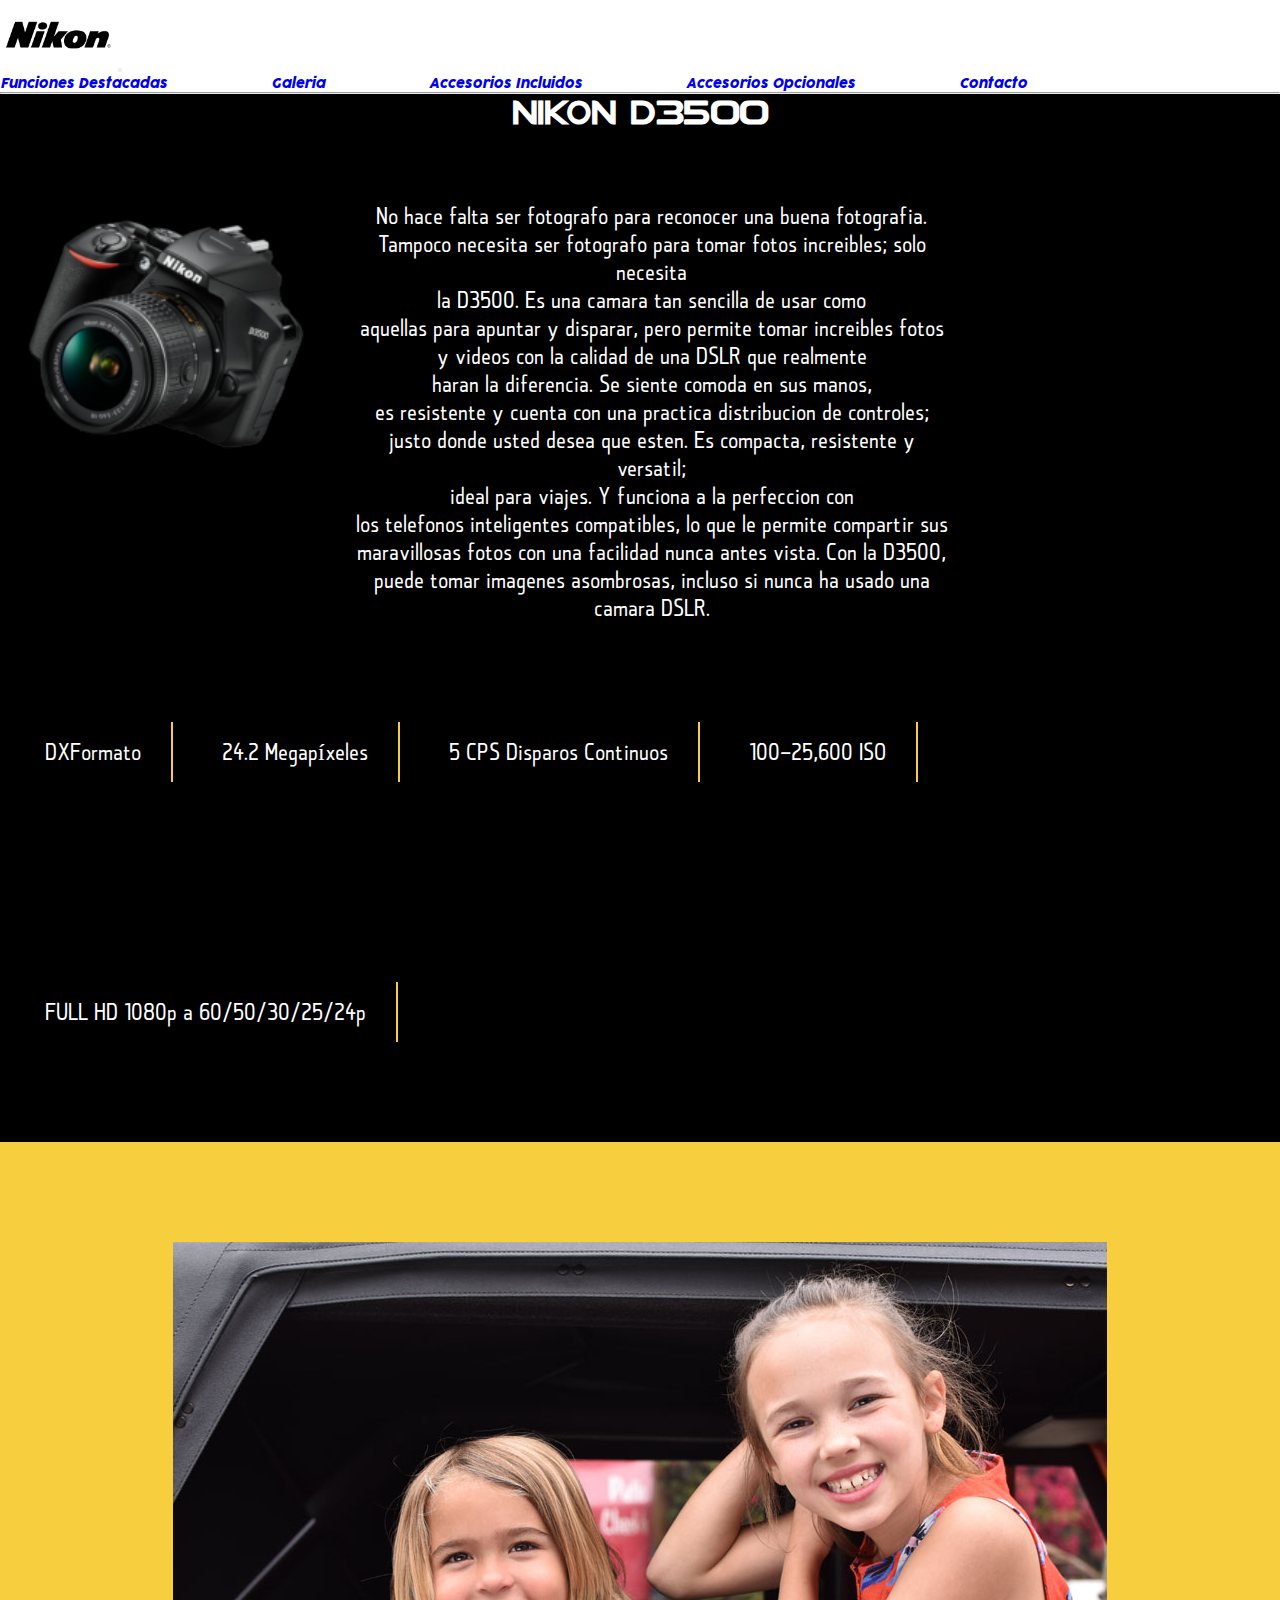
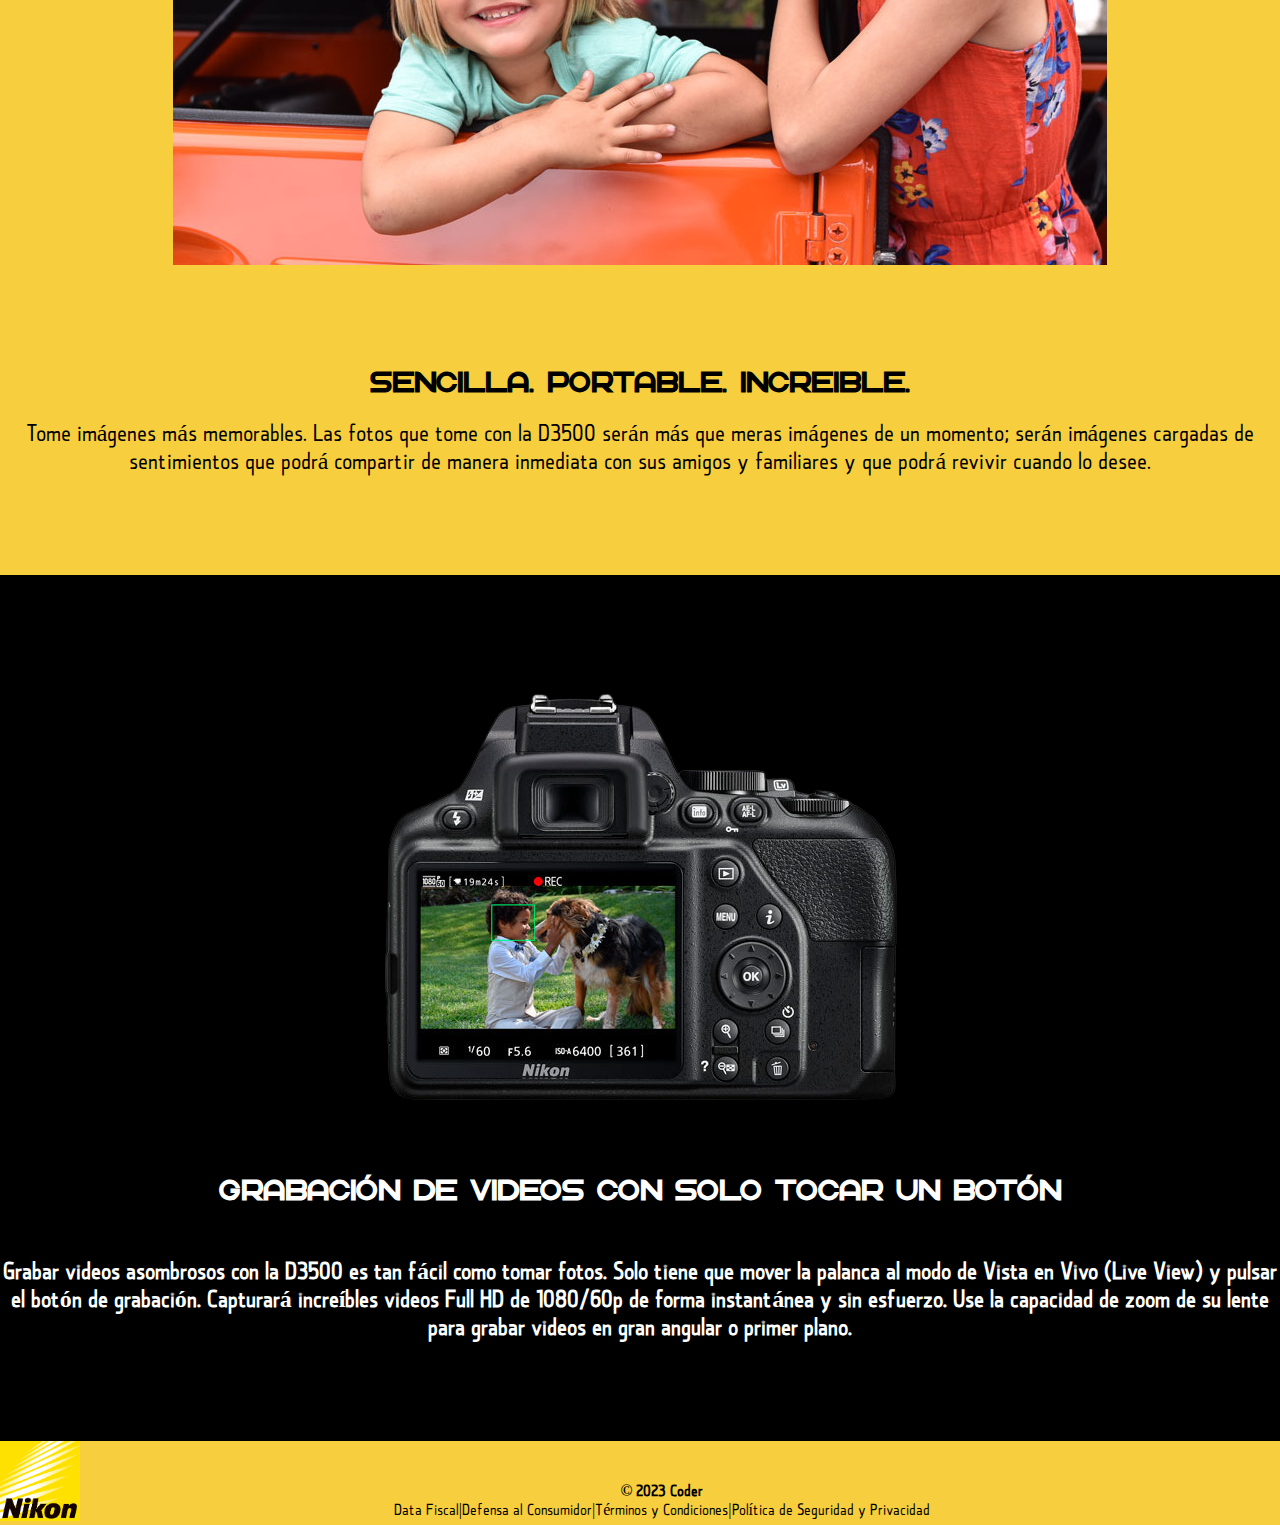
<file: index.html>
<!DOCTYPE html>
<html lang="es">

<head>
    <meta charset="UTF-8">
    <meta http-equiv="X-UA-Compatible" content="IE=edge">
    <meta name="viewport" content="width=device-width, initial-scale=1.0">
    <meta name="description" content="Compra la mejor camara de fotografia y video del mercado">
    <link rel="shortcut icon" href="./img/nikon-logo-color.png" type="image/x-icon">
    <link href="https://cdn.jsdelivr.net/npm/bootstrap@5.3.0-alpha3/dist/css/bootstrap.min.css" rel="stylesheet"
        integrity="sha384-KK94CHFLLe+nY2dmCWGMq91rCGa5gtU4mk92HdvYe+M/SXH301p5ILy+dN9+nJOZ" crossorigin="anonymous">
    <link rel="stylesheet" href="./css/style.css">
    <title>Nikon Coder</title>
</head>

<body class="body-index">

    <!-- Inicio del menu -->

    <header class="navbar navbar-expand-md bg-warning">
        <nav class="container-fluid">
            <!-- icono -->

            <a class="navbar-brand" href="#">
                <img src="./img/logo-nikon.png" alt="logo nikon">
            </a>

            <!-- boton del menu -->

            <button class="navbar-toggler" type="button" data-bs-toggle="collapse" data-bs-target="#menu"
                aria-controls="navbarSupportedContent" aria-expanded="false" aria-label="Toggle navigation">
                <span class="navbar-toggler-icon"></span>
            </button>

            <!-- elementos del menu colapsable -->

            <div class="collapse navbar-collapse" id="menu">
                <ul class="navbar-nav me-auto">
                    <li class="nav-item">
                        <a class="nav-link" aria-current="page" href="index.html">Funciones Destacadas</a>
                    </li>
                    <li class="nav-item">
                        <a class="nav-link" href="./pages/galeria.html">Galeria</a>
                    </li>
                    <li class="nav-item">
                        <a class="nav-link" href="./pages/incluidos.html">Accesorios Incluidos</a>
                    </li>
                    <li class="nav-item">
                        <a class="nav-link" href="./pages/opcionales.html">Accesorios Opcionales</a>
                    </li>
                    <li class="nav-item">
                        <a class="nav-link" href="./pages/contacto.html">Contacto</a>
                    </li>
                </ul>
                    <hr class="d-md-none text-white-50">




            </div>

        </nav>
    </header>

    <!-- DESCRIPCION DE LA CAMARA -->
    <section class="seccion-negro">
        <h1 class="titulo-principal">Nikon D3500</h1>
        <div class="seccion-negro__contenido">
            <div class="imagen-camara">
                <img src="./img/nikon-d3500.png" alt="camara nikon-d3500">
            </div>
            <div class="descripcion">
                <p>No hace falta ser fotografo para reconocer una buena fotografia. <br> Tampoco necesita ser fotografo
                    para tomar fotos increibles; solo necesita <br> la D3500. Es una camara tan sencilla de usar como
                    <br> aquellas para apuntar y disparar, pero permite tomar increibles fotos <br> y videos con la
                    calidad de una DSLR que realmente <br> haran la diferencia. Se siente comoda en sus manos, <br> es
                    resistente y cuenta con una practica distribucion de controles; <br> justo donde usted desea que
                    esten. Es compacta, resistente y versatil; <br> ideal para viajes. Y funciona a la perfeccion con
                    <br> los telefonos inteligentes compatibles, lo que le permite compartir sus <br> maravillosas fotos
                    con una facilidad nunca antes vista. Con la D3500, <br> puede tomar imagenes asombrosas, incluso si
                    nunca ha usado una camara DSLR.</p>
            </div>
        </div>

        <div class="linea-amarilla">
            <p>DXFormato</p>
        </div>

        <div class="linea-amarilla">
            <p>24.2 Megapíxeles</p>
        </div>

        <div class="linea-amarilla">
            <p>5 CPS Disparos Continuos</p>
        </div>

        <div class="linea-amarilla">
            <p>100-25,600 ISO</p>
        </div>

        <div class="linea-amarilla">
            <p>FULL HD 1080p a 60/50/30/25/24p</p>
        </div>
    </section>

    <!-- SECCION DE IMAGEN -->
    <section class="seccion-amarilla">
        <img src="./img/2b-Shooting.jpg" alt="imagen de niños">
    </section>
    <section class="seccion-amarilla">
        <div class="ventajas">
            <h2>Sencilla. Portable. Increible.</h2>
            <p>Tome imágenes más memorables. Las fotos que tome con la D3500 serán más que meras imágenes de un momento;
                serán imágenes cargadas de sentimientos que podrá compartir de manera inmediata con sus amigos y
                familiares y que podrá revivir cuando lo desee.</p>
        </div>
    </section>

    <!-- SECCION DE VIDEO -->
    <section class="seccion-negro-perro">
        <div class="camara-video">
            <img src="./img/camara-perro.jpg" alt="camara de video">

            <h2>Grabación de videos con solo tocar un botón</h2>
            <h3>Grabar videos asombrosos con la D3500 es tan fácil como tomar fotos. Solo tiene que mover la palanca al
                modo de Vista en Vivo (Live View) y pulsar el botón de grabación. Capturará increíbles videos Full HD de
                1080/60p de forma instantánea y sin esfuerzo. Use la capacidad de zoom de su lente para grabar videos en
                gran angular o primer plano.</h3>
        </div>
    </section>


    <!-- FOOTER -->
    <footer>
        <div class="footer-imagen">
            <img src="./img/nikon-logo-color.png" alt="logo de nikon">
        </div>

        <div class="footer-content">
            <h4>© 2023 Coder</h4>
            <span>Data Fiscal|Defensa al Consumidor|Términos y Condiciones|Política de Seguridad y Privacidad</span>
        </div>
    </footer>
    <script src="https://cdn.jsdelivr.net/npm/bootstrap@5.3.0-alpha3/dist/js/bootstrap.bundle.min.js"
        integrity="sha384-ENjdO4Dr2bkBIFxQpeoTz1HIcje39Wm4jDKdf19U8gI4ddQ3GYNS7NTKfAdVQSZe"
        crossorigin="anonymous"></script>
</body>

</html>
</file>
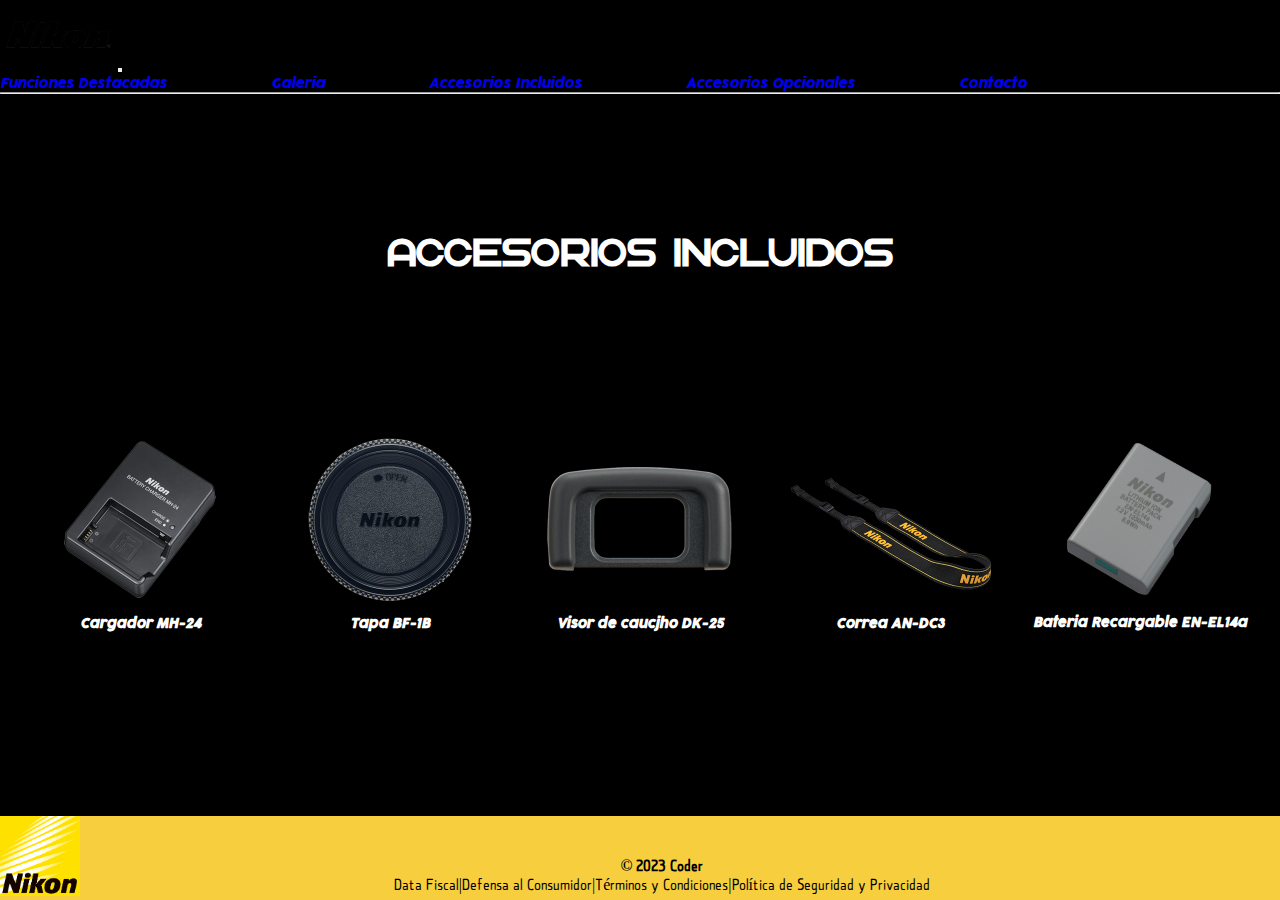
<file: pages/Acc-inclu.html>
<!DOCTYPE html>
<html lang="es">

<head>
  <meta charset="UTF-8">
  <meta http-equiv="X-UA-Compatible" content="IE=edge">
  <meta name="viewport" content="width=device-width, initial-scale=1.0">
  <meta name="description" content="Mira aqui los increibles accesorios que trae esta camara para ti">
  <link rel="shortcut icon" href="../img/nikon-logo-color.png" type="image/x-icon">
  <link href="https://cdn.jsdelivr.net/npm/bootstrap@5.3.0-alpha3/dist/css/bootstrap.min.css" rel="stylesheet"
    integrity="sha384-KK94CHFLLe+nY2dmCWGMq91rCGa5gtU4mk92HdvYe+M/SXH301p5ILy+dN9+nJOZ" crossorigin="anonymous">
  <link rel="stylesheet" href="../css/style.css">
  <title>Acceosorios Incluidos</title>
</head>

<body class="body-accesorios-incluidos">


  <header class="navbar navbar-expand-md bg-warning">
    <nav class="container-fluid">
      <!-- icono -->

      <a class="navbar-brand" href="#">
        <img src="../img/logo-nikon.png" alt="logo nikon">
      </a>

      <!-- boton del menu -->

      <button class="navbar-toggler" type="button" data-bs-toggle="collapse" data-bs-target="#menu"
        aria-controls="navbarSupportedContent" aria-expanded="false" aria-label="Toggle navigation">
        <span class="navbar-toggler-icon"></span>
      </button>

      <!-- elementos del menu colapsable -->

      <div class="collapse navbar-collapse" id="menu">
        <ul class="navbar-nav me-auto">
          <li class="nav-item">
            <a class="nav-link" aria-current="page" href="../index.html">Funciones Destacadas</a>
          </li>
          <li class="nav-item">
            <a class="nav-link" href="galeria.html">Galeria</a>
          </li>
          <li class="nav-item">
            <a class="nav-link" href="acc-inclu.html">Accesorios Incluidos</a>
          </li>
          <li class="nav-item">
            <a class="nav-link" href="acc-opc.html">Accesorios Opcionales</a>
          </li>
          <li class="nav-item">
            <a class="nav-link" href="contacto.html">Contacto</a>
          </li>

          <hr class="d-md-none text-white-50">
      </div>
    </nav>
  </header>


  <main>
    <div class="titulo-accesorios">
      <h1>Accesorios Incluidos</h1>
    </div>

    <div class="accesorios-container">
      <div class="imagenes-descripcion">
        <img src="../img/cargador.png" alt="Cargador MH-24">
        <h3>Cargador MH-24</h3>
      </div>

      <div class="imagenes-descripcion">
        <img src="../img/tapon.png" alt="Tapa BF-1B">
        <h3>Tapa BF-1B</h3>
      </div>

      <div class="imagenes-descripcion">
        <img src="../img/visor.png" alt="Visor de caucjho DK-25">
        <h3>Visor de caucjho DK-25</h3>
      </div>

      <div class="imagenes-descripcion">
        <img src="../img/correa.png" alt="Correa AN-DC3">
        <h3>Correa AN-DC3</h3>
      </div>

      <div class="imagenes-descripcion">
        <img src="../img/bateria-recargable.png" alt="Bateria Recargable EN-EL14a">
        <h3>Bateria Recargable EN-EL14a</h3>
      </div>
    </div>
  </main>
  <!-- FOOTER -->
  <footer>
    <div class="footer-imagen">
      <img src="../img/nikon-logo-color.png" alt="logo nikon">
    </div>

    <div class="footer-content">
      <h4>© 2023 Coder</h4>
      <span>Data Fiscal|Defensa al Consumidor|Términos y Condiciones|Política de Seguridad y Privacidad</span>
    </div>
  </footer>

  <script src="https://cdn.jsdelivr.net/npm/bootstrap@5.3.0-alpha3/dist/js/bootstrap.bundle.min.js"
    integrity="sha384-ENjdO4Dr2bkBIFxQpeoTz1HIcje39Wm4jDKdf19U8gI4ddQ3GYNS7NTKfAdVQSZe"
    crossorigin="anonymous"></script>
</body>

</html>
</file>
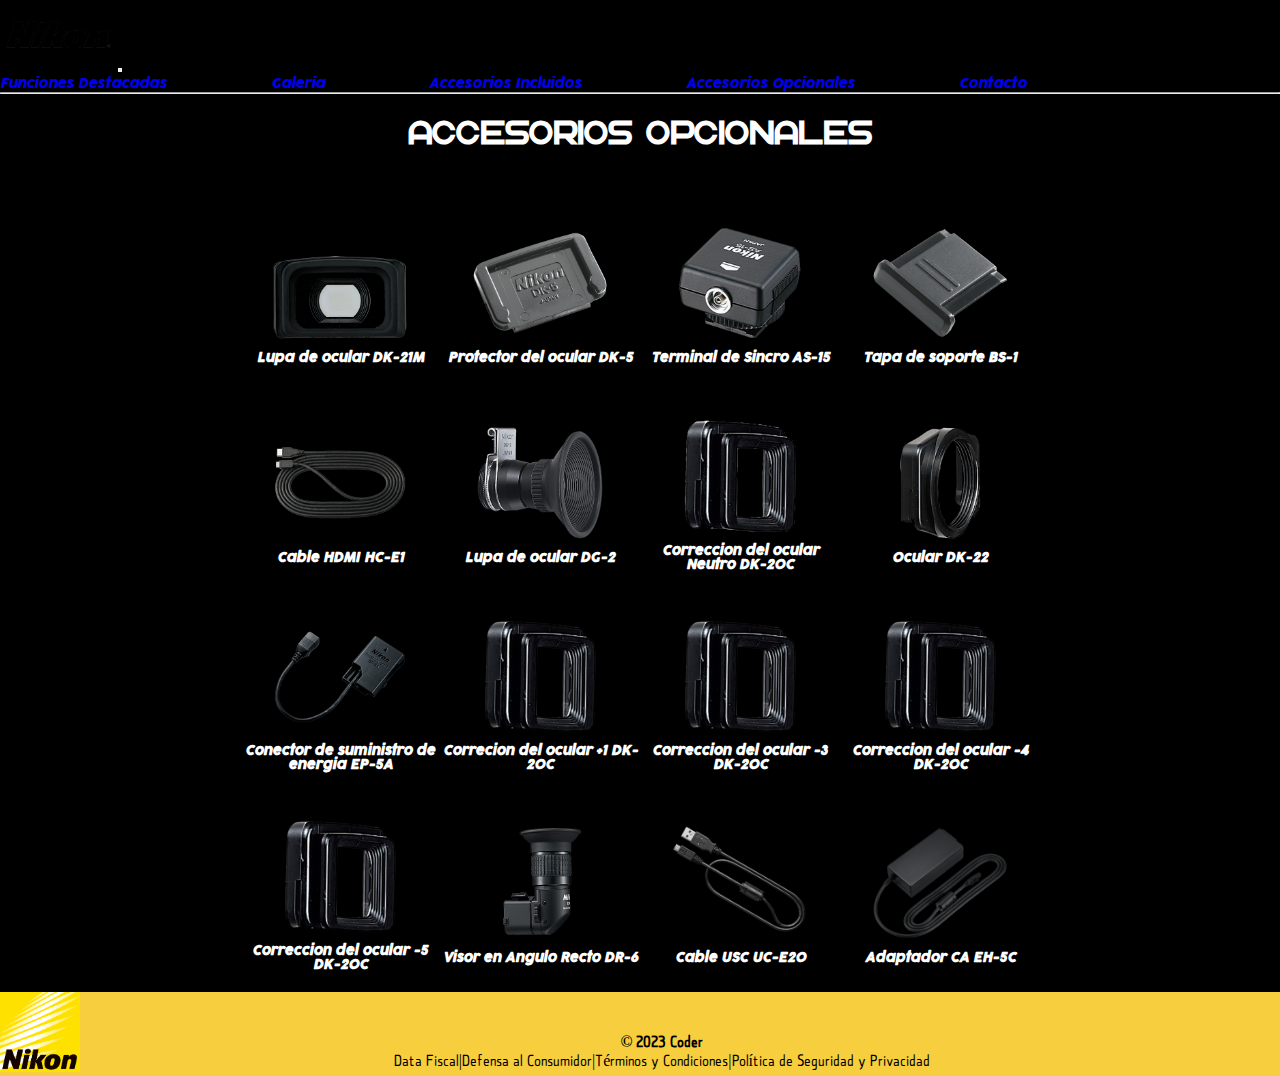
<file: pages/Acc-Opc.html>
<!DOCTYPE html>
<html lang="es">

<head>
    <meta charset="UTF-8">
    <meta http-equiv="X-UA-Compatible" content="IE=edge">
    <meta name="viewport" content="width=device-width, initial-scale=1.0">
    <meta name="description" content="Otros accesorios que pueden servirte para tu maravillosa camara">
    <link rel="shortcut icon" href="../img/nikon-logo-color.png" type="image/x-icon">
    <link href="https://cdn.jsdelivr.net/npm/bootstrap@5.3.0-alpha3/dist/css/bootstrap.min.css" rel="stylesheet"
        integrity="sha384-KK94CHFLLe+nY2dmCWGMq91rCGa5gtU4mk92HdvYe+M/SXH301p5ILy+dN9+nJOZ" crossorigin="anonymous">
    <link rel="stylesheet" href="../css/style.css">
    <title>Acceosorios Opcionales</title>
</head>



<body class="body-accesorios-incluidos">

    <header class="navbar navbar-expand-md bg-warning">
        <nav class="container-fluid">
            <!-- icono -->

            <a class="navbar-brand" href="#">
                <img src="../img/logo-nikon.png" alt="logo nikon">
            </a>

            <!-- boton del menu -->

            <button class="navbar-toggler" type="button" data-bs-toggle="collapse" data-bs-target="#menu"
                aria-controls="navbarSupportedContent" aria-expanded="false" aria-label="Toggle navigation">
                <span class="navbar-toggler-icon"></span>
            </button>

            <!-- elementos del menu colapsable -->

            <div class="collapse navbar-collapse" id="menu">
                <ul class="navbar-nav me-auto">
                    <li class="nav-item">
                        <a class="nav-link" aria-current="page" href="../index.html">Funciones Destacadas</a>
                    </li>
                    <li class="nav-item">
                        <a class="nav-link" href="galeria.html">Galeria</a>
                    </li>
                    <li class="nav-item">
                        <a class="nav-link" href="acc-inclu.html">Accesorios Incluidos</a>
                    </li>
                    <li class="nav-item">
                        <a class="nav-link" href="acc-opc.html">Accesorios Opcionales</a>
                    </li>
                    <li class="nav-item">
                        <a class="nav-link" href="contacto.html">Contacto</a>
                    </li>

                    <hr class="d-md-none text-white-50">
            </div>
        </nav>
    </header>
    <main>
        <div class="titulo-opcionales">
            <h1>Accesorios Opcionales</h1>
        </div>

        <!-- Seccion de accesiorios opcionales -->
        <div class="seccion-opcionales">
            <div class="seccion-opcionales-img">
                <img src="../img/lupa-de-ocular-dk21m.png" alt="Lupa de ocular DK-21M">
                <h3>Lupa de ocular DK-21M</h3>
            </div>
            <div class="seccion-opcionales-img">
                <img src="../img/protector-ocular-dk5.png" alt="Protector del ocular DK-5">
                <h3>Protector del ocular DK-5</h3>
            </div>
            <div class="seccion-opcionales-img">
                <img src="../img/terminal-sincro-as15.png" alt="Terminal de Sincro AS-15">
                <h3>Terminal de Sincro AS-15</h3>
            </div>
            <div class="seccion-opcionales-img">
                <img src="../img/tapa-de-soporte-bs1.png" alt="Tapa de soporte BS-1">
                <h3>Tapa de soporte BS-1</h3>
            </div>
            <div class="seccion-opcionales-img">
                <img src="../img/camble-hdmi-hce1.png" alt="Cable HDMI HC-E1">
                <h3>Cable HDMI HC-E1</h3>
            </div>
            <div class="seccion-opcionales-img">
                <img src="../img/lupa-ocular-dg2.png" alt="Lupa de ocular DG-2">
                <h3>Lupa de ocular DG-2</h3>
            </div>
            <div class="seccion-opcionales-img">
                <img src="../img/correccion-ocular-neutro.png" alt="Correccion del ocular Neutro DK-20C">
                <h3>Correccion del ocular Neutro DK-20C</h3>
            </div>
            <div class="seccion-opcionales-img">
                <img src="../img/ocular-dk22.png" alt="Ocular DK-22">
                <h3>Ocular DK-22</h3>
            </div>
            <div class="seccion-opcionales-img">
                <img src="../img/conector-de-energia.png" alt="Conector de suministro de energia EP-5A">
                <h3>Conector de suministro de energia EP-5A</h3>
            </div>
            <div class="seccion-opcionales-img">
                <img src="../img/correcion-ocular-1.png" alt="Correcion del ocular +1 DK-20C">
                <h3>Correcion del ocular +1 DK-20C</h3>
            </div>
            <div class="seccion-opcionales-img">
                <img src="../img/correcion-ocular-3.png" alt="Correccion del ocular -3 DK-20C">
                <h3>Correccion del ocular -3 DK-20C</h3>
            </div>
            <div class="seccion-opcionales-img">
                <img src="../img/correcion-ocular-4.png" alt="Correccion del ocular -4 DK-20C">
                <h3>Correccion del ocular -4 DK-20C</h3>
            </div>
            <div class="seccion-opcionales-img">
                <img src="../img/correcion-ocular-5.png" alt="Correccion del ocular -5 DK-20C">
                <h3>Correccion del ocular -5 DK-20C</h3>
            </div>
            <div class="seccion-opcionales-img">
                <img src="../img/visor-en-angulo-recto.png" alt="Visor en Angulo Recto DR-6">
                <h3>Visor en Angulo Recto DR-6</h3>
            </div>
            <div class="seccion-opcionales-img">
                <img src="../img/cable-usc.png" alt="Cable USC UC-E20">
                <h3>Cable USC UC-E20</h3>
            </div>
            <div class="seccion-opcionales-img">
                <img src="../img/adaptador-ca.png" alt="Adaptador CA EH-5C">
                <h3>Adaptador CA EH-5C</h3>
            </div>
        </div>

    </main>

    <!-- FOOTER -->
    <footer>
        <div class="footer-imagen">
            <img src="../img/nikon-logo-color.png" alt="logo nikon">
        </div>

        <div class="footer-content">
            <h4>© 2023 Coder</h4>
            <span>Data Fiscal|Defensa al Consumidor|Términos y Condiciones|Política de Seguridad y Privacidad</span>
        </div>
    </footer>

    <script src="https://cdn.jsdelivr.net/npm/bootstrap@5.3.0-alpha3/dist/js/bootstrap.bundle.min.js"
        integrity="sha384-ENjdO4Dr2bkBIFxQpeoTz1HIcje39Wm4jDKdf19U8gI4ddQ3GYNS7NTKfAdVQSZe"
        crossorigin="anonymous"></script>
</body>

</html>
</file>
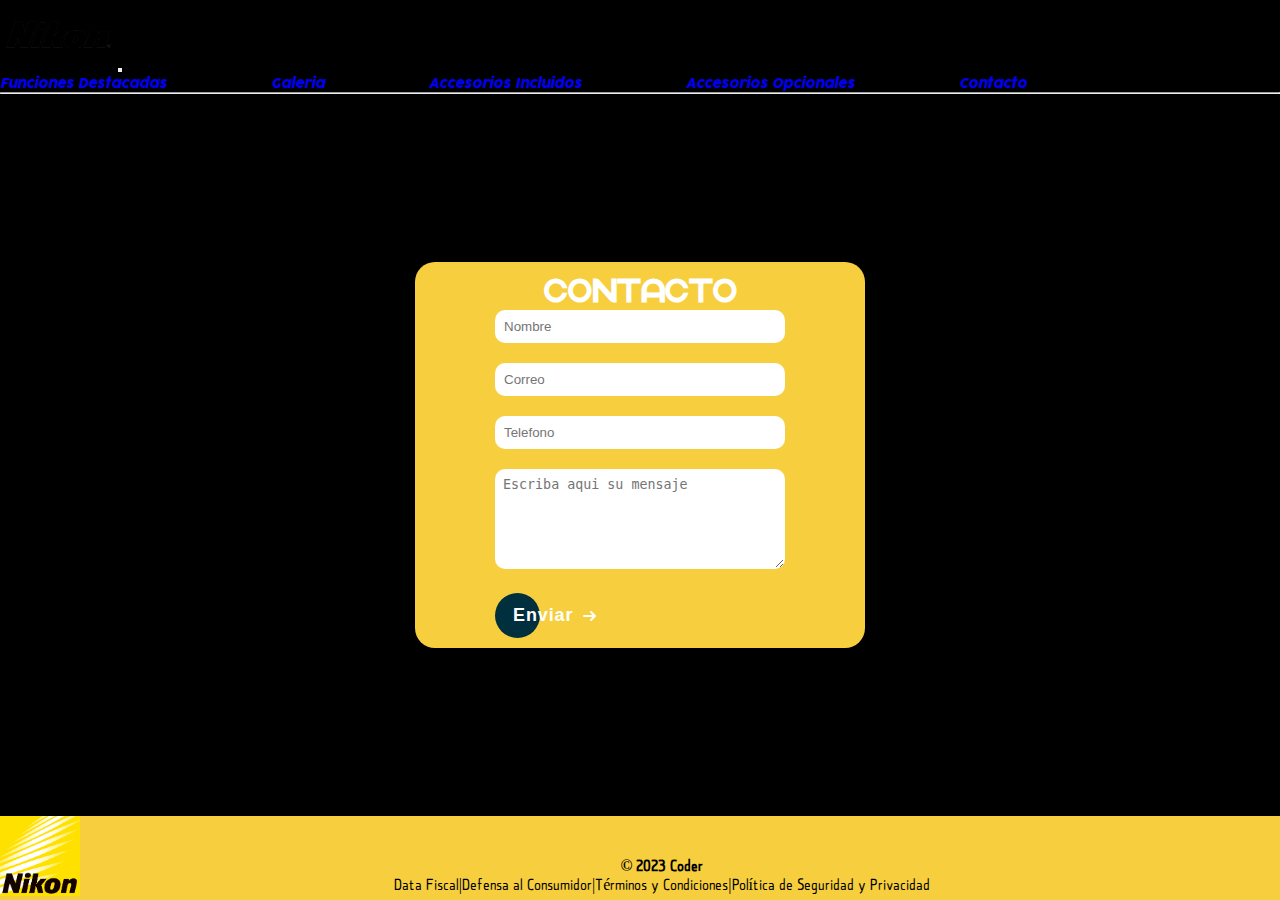
<file: pages/contacto.html>
<!DOCTYPE html>
<html lang="es">

<head>
  <meta charset="UTF-8">
  <meta http-equiv="X-UA-Compatible" content="IE=edge">
  <meta name="viewport" content="width=device-width, initial-scale=1.0">
  <meta name="description" content="Danos aqui tu valoracion,dudas o quejas para ayudarnos a mejorar dia a dia">
  <link rel="shortcut icon" href="../img/nikon-logo-color.png" type="image/x-icon">
  <link href="https://cdn.jsdelivr.net/npm/bootstrap@5.3.0-alpha3/dist/css/bootstrap.min.css" rel="stylesheet"
    integrity="sha384-KK94CHFLLe+nY2dmCWGMq91rCGa5gtU4mk92HdvYe+M/SXH301p5ILy+dN9+nJOZ" crossorigin="anonymous">
  <link rel="stylesheet" href="../css/style.css">
  <title>Contacto</title>
</head>

<body class="body-contacto">


  <header class="navbar navbar-expand-md bg-warning">
    <nav class="container-fluid">
      <!-- icono -->

      <a class="navbar-brand" href="#">
        <img src="../img/logo-nikon.png" alt="logo nikon">
      </a>

      <!-- boton del menu -->

      <button class="navbar-toggler" type="button" data-bs-toggle="collapse" data-bs-target="#menu"
        aria-controls="navbarSupportedContent" aria-expanded="false" aria-label="Toggle navigation">
        <span class="navbar-toggler-icon"></span>
      </button>

      <!-- elementos del menu colapsable -->

      <div class="collapse navbar-collapse" id="menu">
        <ul class="navbar-nav me-auto">
          <li class="nav-item">
            <a class="nav-link" aria-current="page" href="../index.html">Funciones Destacadas</a>
          </li>
          <li class="nav-item">
            <a class="nav-link" href="galeria.html">Galeria</a>
          </li>
          <li class="nav-item">
            <a class="nav-link" href="incluidos.html">Accesorios Incluidos</a>
          </li>
          <li class="nav-item">
            <a class="nav-link" href="opcionales.html">Accesorios Opcionales</a>
          </li>
          <li class="nav-item">
            <a class="nav-link" href="contacto.html">Contacto</a>
          </li>
        </ul>
          <hr class="d-md-none text-white-50">
      </div>
    </nav>
  </header>


  <!-- HTML CONTACO -->

  <form class="formulario">
    <h1>Contacto</h1>
    <input type="text" name="nombre" placeholder="Nombre">
    <input type="text" name="correo" placeholder="Correo">
    <input type="text" name="telefono" placeholder="Telefono">
    <textarea name="mensaje" placeholder="Escriba aqui su mensaje"></textarea>
    <button class="boton">
      <span>Enviar</span>
      <svg viewBox="0 0 13 10" height="10px" width="15px">
        <path d="M1,5 L11,5"></path>
        <polyline points="8 1 12 5 8 9"></polyline>
      </svg>
    </button>
  </form>



  <!-- FOOTER -->
  <footer>
    <div class="footer-imagen">
      <img src="../img/nikon-logo-color.png" alt="">
    </div>

    <div class="footer-content">
      <h4>© 2023 Coder</h4>
      <span>Data Fiscal|Defensa al Consumidor|Términos y Condiciones|Política de Seguridad y Privacidad</span>
    </div>
  </footer>
  <script src="https://cdn.jsdelivr.net/npm/bootstrap@5.3.0-alpha3/dist/js/bootstrap.bundle.min.js"
    integrity="sha384-ENjdO4Dr2bkBIFxQpeoTz1HIcje39Wm4jDKdf19U8gI4ddQ3GYNS7NTKfAdVQSZe"
    crossorigin="anonymous"></script>
</body>

</html>
</file>
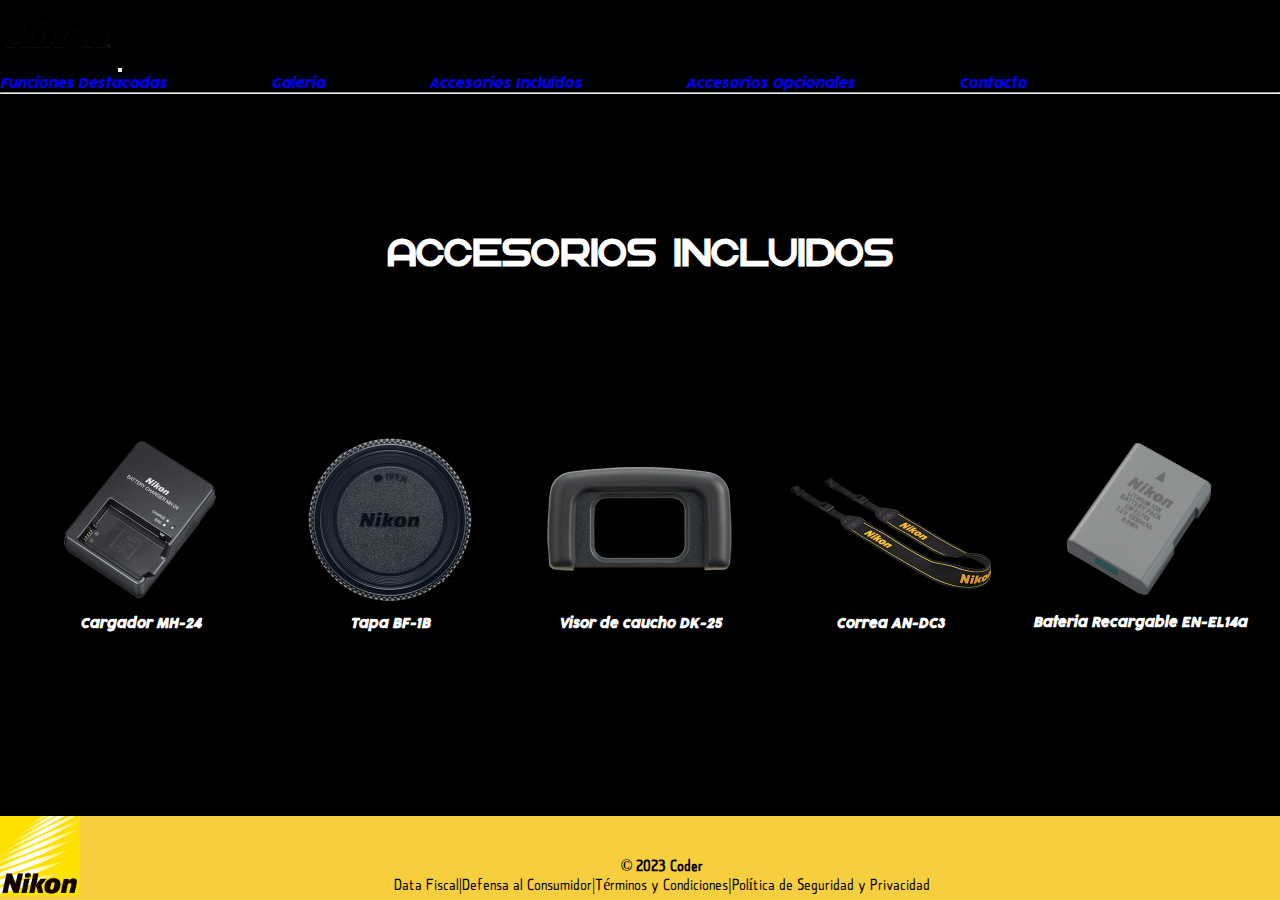
<file: pages/incluidos.html>
<!DOCTYPE html>
<html lang="es">

<head>
  <meta charset="UTF-8">
  <meta http-equiv="X-UA-Compatible" content="IE=edge">
  <meta name="viewport" content="width=device-width, initial-scale=1.0">
  <meta name="description" content="Mira aqui los increibles accesorios que trae esta camara para ti">
  <link rel="shortcut icon" href="../img/nikon-logo-color.png" type="image/x-icon">
  <link href="https://cdn.jsdelivr.net/npm/bootstrap@5.3.0-alpha3/dist/css/bootstrap.min.css" rel="stylesheet"
    integrity="sha384-KK94CHFLLe+nY2dmCWGMq91rCGa5gtU4mk92HdvYe+M/SXH301p5ILy+dN9+nJOZ" crossorigin="anonymous">
  <link rel="stylesheet" href="../css/style.css">
  <title>Acceosorios Incluidos</title>
</head>

<body class="body-accesorios-incluidos">


  <header class="navbar navbar-expand-md bg-warning">
    <nav class="container-fluid">
      <!-- icono -->

      <a class="navbar-brand" href="#">
        <img src="../img/logo-nikon.png" alt="logo nikon">
      </a>

      <!-- boton del menu -->

      <button class="navbar-toggler" type="button" data-bs-toggle="collapse" data-bs-target="#menu"
        aria-controls="navbarSupportedContent" aria-expanded="false" aria-label="Toggle navigation">
        <span class="navbar-toggler-icon"></span>
      </button>

      <!-- elementos del menu colapsable -->

      <div class="collapse navbar-collapse" id="menu">
        <ul class="navbar-nav me-auto">
          <li class="nav-item">
            <a class="nav-link" aria-current="page" href="../index.html">Funciones Destacadas</a>
          </li>
          <li class="nav-item">
            <a class="nav-link" href="galeria.html">Galeria</a>
          </li>
          <li class="nav-item">
            <a class="nav-link" href="incluidos.html">Accesorios Incluidos</a>
          </li>
          <li class="nav-item">
            <a class="nav-link" href="opcionales.html">Accesorios Opcionales</a>
          </li>
          <li class="nav-item">
            <a class="nav-link" href="contacto.html">Contacto</a>
          </li>
        </ul>
          <hr class="d-md-none text-white-50">
      </div>
    </nav>
  </header>


  <main>
    <div class="titulo-accesorios">
      <h1>Accesorios Incluidos</h1>
    </div>

    <div class="accesorios-container">
      <div class="imagenes-descripcion">
        <img src="../img/cargador.png" alt="Cargador MH-24">
        <h3>Cargador MH-24</h3>
      </div>

      <div class="imagenes-descripcion">
        <img src="../img/tapon.png" alt="Tapa BF-1B">
        <h3>Tapa BF-1B</h3>
      </div>

      <div class="imagenes-descripcion">
        <img src="../img/visor.png" alt="Visor de caucjho DK-25">
        <h3>Visor de caucho DK-25</h3>
      </div>

      <div class="imagenes-descripcion">
        <img src="../img/correa.png" alt="Correa AN-DC3">
        <h3>Correa AN-DC3</h3>
      </div>

      <div class="imagenes-descripcion">
        <img src="../img/bateria-recargable.png" alt="Bateria Recargable EN-EL14a">
        <h3>Bateria Recargable EN-EL14a</h3>
      </div>
    </div>
  </main>
  <!-- FOOTER -->
  <footer>
    <div class="footer-imagen">
      <img src="../img/nikon-logo-color.png" alt="logo nikon">
    </div>

    <div class="footer-content">
      <h4>© 2023 Coder</h4>
      <span>Data Fiscal|Defensa al Consumidor|Términos y Condiciones|Política de Seguridad y Privacidad</span>
    </div>
  </footer>

  <script src="https://cdn.jsdelivr.net/npm/bootstrap@5.3.0-alpha3/dist/js/bootstrap.bundle.min.js"
    integrity="sha384-ENjdO4Dr2bkBIFxQpeoTz1HIcje39Wm4jDKdf19U8gI4ddQ3GYNS7NTKfAdVQSZe"
    crossorigin="anonymous"></script>
</body>

</html>
</file>
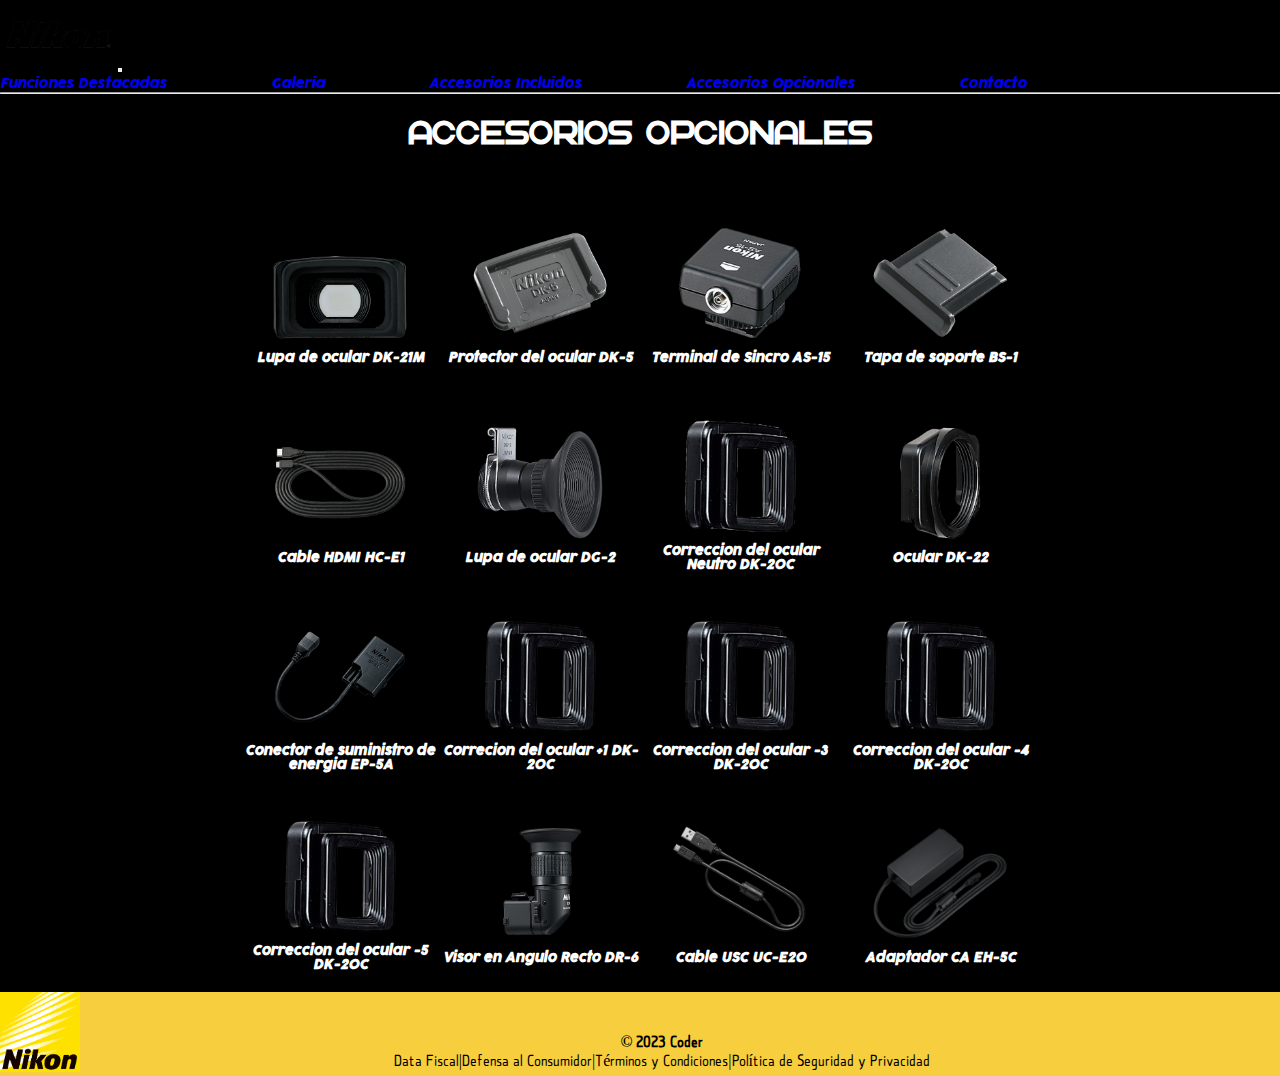
<file: pages/opcionales.html>
<!DOCTYPE html>
<html lang="es">

<head>
    <meta charset="UTF-8">
    <meta http-equiv="X-UA-Compatible" content="IE=edge">
    <meta name="viewport" content="width=device-width, initial-scale=1.0">
    <meta name="description" content="Otros accesorios que pueden servirte para tu maravillosa camara">
    <link rel="shortcut icon" href="../img/nikon-logo-color.png" type="image/x-icon">
    <link href="https://cdn.jsdelivr.net/npm/bootstrap@5.3.0-alpha3/dist/css/bootstrap.min.css" rel="stylesheet"
        integrity="sha384-KK94CHFLLe+nY2dmCWGMq91rCGa5gtU4mk92HdvYe+M/SXH301p5ILy+dN9+nJOZ" crossorigin="anonymous">
    <link rel="stylesheet" href="../css/style.css">
    <title>Acceosorios Opcionales</title>
</head>



<body class="body-accesorios-incluidos">

    <header class="navbar navbar-expand-md bg-warning">
        <nav class="container-fluid">
            <!-- icono -->

            <a class="navbar-brand" href="#">
                <img src="../img/logo-nikon.png" alt="logo nikon">
            </a>

            <!-- boton del menu -->

            <button class="navbar-toggler" type="button" data-bs-toggle="collapse" data-bs-target="#menu"
                aria-controls="navbarSupportedContent" aria-expanded="false" aria-label="Toggle navigation">
                <span class="navbar-toggler-icon"></span>
            </button>

            <!-- elementos del menu colapsable -->

            <div class="collapse navbar-collapse" id="menu">
                <ul class="navbar-nav me-auto">
                    <li class="nav-item">
                        <a class="nav-link" aria-current="page" href="../index.html">Funciones Destacadas</a>
                    </li>
                    <li class="nav-item">
                        <a class="nav-link" href="galeria.html">Galeria</a>
                    </li>
                    <li class="nav-item">
                        <a class="nav-link" href="incluidos.html">Accesorios Incluidos</a>
                    </li>
                    <li class="nav-item">
                        <a class="nav-link" href="opcionales.html">Accesorios Opcionales</a>
                    </li>
                    <li class="nav-item">
                        <a class="nav-link" href="contacto.html">Contacto</a>
                    </li>
                </ul>
                    <hr class="d-md-none text-white-50">
            </div>
        </nav>
    </header>
    <main>
        <div class="titulo-opcionales">
            <h1>Accesorios Opcionales</h1>
        </div>

        <!-- Seccion de accesiorios opcionales -->
        <div class="seccion-opcionales">
            <div class="seccion-opcionales-img">
                <img src="../img/lupa-de-ocular-dk21m.png" alt="Lupa de ocular DK-21M">
                <h3>Lupa de ocular DK-21M</h3>
            </div>
            <div class="seccion-opcionales-img">
                <img src="../img/protector-ocular-dk5.png" alt="Protector del ocular DK-5">
                <h3>Protector del ocular DK-5</h3>
            </div>
            <div class="seccion-opcionales-img">
                <img src="../img/terminal-sincro-as15.png" alt="Terminal de Sincro AS-15">
                <h3>Terminal de Sincro AS-15</h3>
            </div>
            <div class="seccion-opcionales-img">
                <img src="../img/tapa-de-soporte-bs1.png" alt="Tapa de soporte BS-1">
                <h3>Tapa de soporte BS-1</h3>
            </div>
            <div class="seccion-opcionales-img">
                <img src="../img/camble-hdmi-hce1.png" alt="Cable HDMI HC-E1">
                <h3>Cable HDMI HC-E1</h3>
            </div>
            <div class="seccion-opcionales-img">
                <img src="../img/lupa-ocular-dg2.png" alt="Lupa de ocular DG-2">
                <h3>Lupa de ocular DG-2</h3>
            </div>
            <div class="seccion-opcionales-img">
                <img src="../img/correccion-ocular-neutro.png" alt="Correccion del ocular Neutro DK-20C">
                <h3>Correccion del ocular Neutro DK-20C</h3>
            </div>
            <div class="seccion-opcionales-img">
                <img src="../img/ocular-dk22.png" alt="Ocular DK-22">
                <h3>Ocular DK-22</h3>
            </div>
            <div class="seccion-opcionales-img">
                <img src="../img/conector-de-energia.png" alt="Conector de suministro de energia EP-5A">
                <h3>Conector de suministro de energia EP-5A</h3>
            </div>
            <div class="seccion-opcionales-img">
                <img src="../img/correcion-ocular-1.png" alt="Correcion del ocular +1 DK-20C">
                <h3>Correcion del ocular +1 DK-20C</h3>
            </div>
            <div class="seccion-opcionales-img">
                <img src="../img/correcion-ocular-3.png" alt="Correccion del ocular -3 DK-20C">
                <h3>Correccion del ocular -3 DK-20C</h3>
            </div>
            <div class="seccion-opcionales-img">
                <img src="../img/correcion-ocular-4.png" alt="Correccion del ocular -4 DK-20C">
                <h3>Correccion del ocular -4 DK-20C</h3>
            </div>
            <div class="seccion-opcionales-img">
                <img src="../img/correcion-ocular-5.png" alt="Correccion del ocular -5 DK-20C">
                <h3>Correccion del ocular -5 DK-20C</h3>
            </div>
            <div class="seccion-opcionales-img">
                <img src="../img/visor-en-angulo-recto.png" alt="Visor en Angulo Recto DR-6">
                <h3>Visor en Angulo Recto DR-6</h3>
            </div>
            <div class="seccion-opcionales-img">
                <img src="../img/cable-usc.png" alt="Cable USC UC-E20">
                <h3>Cable USC UC-E20</h3>
            </div>
            <div class="seccion-opcionales-img">
                <img src="../img/adaptador-ca.png" alt="Adaptador CA EH-5C">
                <h3>Adaptador CA EH-5C</h3>
            </div>
        </div>

    </main>

    <!-- FOOTER -->
    <footer>
        <div class="footer-imagen">
            <img src="../img/nikon-logo-color.png" alt="logo nikon">
        </div>

        <div class="footer-content">
            <h4>© 2023 Coder</h4>
            <span>Data Fiscal|Defensa al Consumidor|Términos y Condiciones|Política de Seguridad y Privacidad</span>
        </div>
    </footer>

    <script src="https://cdn.jsdelivr.net/npm/bootstrap@5.3.0-alpha3/dist/js/bootstrap.bundle.min.js"
        integrity="sha384-ENjdO4Dr2bkBIFxQpeoTz1HIcje39Wm4jDKdf19U8gI4ddQ3GYNS7NTKfAdVQSZe"
        crossorigin="anonymous"></script>
</body>

</html>
</file>
<file: css/style.css>
@font-face {
  font-family: "Pro";
  src: url(../fuentes/Cocogoose\ Pro\ Italic-trial.ttf);
}
@font-face {
  font-family: "golden";
  src: url(../fuentes/goldenwings.ttf);
}
@font-face {
  font-family: "qontra";
  src: url(../fuentes/Qontra-Sans-Serif-Font/Qontra-Sans-Serif-Font/Qontra.otf);
}
* {
  margin: 0;
  padding: 0;
  box-sizing: border-box;
  text-decoration: none;
  list-style: none;
}

body {
  min-height: 100vh;
  display: flex;
  flex-direction: column;
  justify-content: space-between;
}

footer {
  background-color: #F7CF3E;
  display: flex;
  justify-content: space-between;
  font-family: "qontra";
}

.footer-imagen img {
  width: 80px;
}

.footer-content {
  text-align: center;
  margin-right: 350px;
  margin-top: 40px;
}

.navbar-brand img {
  height: 70px;
  width: auto;
  transition: all 0.8s;
}
.navbar-brand img:hover {
  transform: scale(1.2);
}

.nav-item {
  display: inline-block;
  font-family: "Pro";
  margin-right: 100px;
  font-size: 13px;
  transition: all 0.5s;
}
.nav-item :hover {
  color: white;
}

form {
  width: 450px;
  margin: auto;
  background-color: #F7CF3E;
  padding: 10px 80px;
  margin-top: 80px;
  margin-bottom: 80px;
  border-radius: 20px;
}

input, textarea {
  width: 100%;
  margin-bottom: 20px;
  padding: 7px;
  border-radius: 10px;
  border-color: transparent;
}

textarea {
  min-height: 100px;
  max-height: 200px;
}

.seccion-negro {
  background-color: black;
}

.titulo-principal {
  color: white;
  text-align: center;
  font-family: "golden";
}

.seccion-negro__contenido {
  display: flex;
  justify-content: space-around;
}
.seccion-negro__contenido img {
  height: 300px;
  width: auto;
  margin-top: 50px;
  transition: all 0.5s;
}
.seccion-negro__contenido img:hover {
  transform: scale(1.1);
}

.descripcion p {
  color: white;
  margin-top: 70px;
  margin-right: 330px;
  text-align: center;
  font-size: 1.5rem;
  font-family: "qontra";
}

/* ======= Tabla Descriptiba ======= */
.linea-amarilla {
  line-height: 60px;
  border-right: 2px solid #F7CF3E;
  display: inline-block;
  margin-left: 45px;
  margin-top: 100px;
  margin-bottom: 100px;
}
.linea-amarilla p {
  color: white;
  font-family: "qontra";
  font-size: 1.5rem;
  margin-right: 30px;
  transition: all 1s;
}
.linea-amarilla p:hover {
  color: #F7CF3E;
}

/* ======= Seccion Amarilla Con Imagen ======= */
.seccion-amarilla {
  padding-bottom: 100px;
  background-color: #F7CF3E;
  display: flex;
  justify-content: center;
}
.seccion-amarilla img {
  margin-top: 100px;
}

.ventajas h2 {
  text-align: center;
  font-family: "golden";
  font-size: 1.8rem;
}
.ventajas p {
  font-size: 1.5rem;
  margin-top: 20px;
  font-family: "qontra";
  text-align: center;
}

/* ======= Seccion Negra Con Imagen ======= */
.seccion-negro-perro {
  background-color: black;
  padding-bottom: 100px;
  display: flex;
  justify-content: center;
  align-items: center;
  text-align: center;
}

.camara-video img {
  margin-top: 100px;
}
.camara-video h2 {
  color: white;
  text-align: center;
  font-family: "golden";
  font-size: 1.8rem;
  margin-top: 50px;
}
.camara-video h3 {
  color: white;
  margin-top: 50px;
  font-family: "qontra";
  font-size: 1.5rem;
}

.body-galeria {
  background-color: black;
}

.titulo-galeria {
  color: white;
  font-family: "golden";
  text-align: center;
  margin-top: 20px;
}

.galeria-container {
  display: grid;
  grid-template-columns: repeat(3, 1fr);
  grid-auto-rows: 150px;
  grid-gap: 10px;
  padding: 20px;
}

.galeria__img {
  width: 100%;
  height: 100%;
  object-fit: cover;
  transition: all 1.5s;
}
.galeria__img:hover {
  transform: scale(1.1);
}

.galeria__item:nth-child(2), .galeria__item:nth-child(3) {
  grid-column-start: span 2;
  grid-row-start: span 2;
}
.galeria__item:nth-child(4) {
  grid-column-start: span 2;
  grid-row-start: span 3;
}
.galeria__item:nth-child(5) {
  grid-row-start: span 12;
}
.galeria__item:nth-child(9) {
  grid-column-start: span 3;
}
.galeria__item:nth-child(1) {
  grid-row-start: span 4;
}
.galeria__item:nth-child(8) {
  grid-column-start: span 2;
  grid-row-start: span 6;
}
.galeria__item:nth-child(7), .galeria__item:nth-child(6) {
  grid-row-start: span 3;
}

.body-contacto {
  background-color: black;
  margin: 0;
}

.formulario h1 {
  text-align: center;
  font-family: "golden";
  color: white;
}

.boton {
  position: relative;
  margin: auto;
  padding: 12px 18px;
  transition: all 0.2s ease;
  border: none;
  background: none;
}
.boton:before {
  content: "";
  position: absolute;
  top: 0;
  left: 0;
  display: block;
  border-radius: 50px;
  background: #002f3d;
  width: 45px;
  height: 45px;
  transition: all 0.3s ease;
}
.boton span {
  position: relative;
  font-family: "Ubuntu", sans-serif;
  font-size: 18px;
  font-weight: 700;
  letter-spacing: 0.05em;
  color: white;
}
.boton svg {
  position: relative;
  top: 0;
  margin-left: 10px;
  fill: none;
  stroke-linecap: round;
  stroke-linejoin: round;
  stroke: white;
  stroke-width: 2;
  transform: translateX(-5px);
  transition: all 0.3s ease;
}
.boton:hover:before {
  width: 100%;
  background: #002f3d;
}
.boton:hover svg {
  transform: translateX(0);
}
.boton:active {
  transform: scale(0.95);
}

.titulo-opcionales {
  color: white;
  text-align: center;
  margin-top: 20px;
  font-family: "golden";
}

.seccion-opcionales {
  display: grid;
  grid-template-columns: 200px 200px 200px 200px;
  grid-template-rows: 200px 200px 200px 200px;
  margin-top: 40px;
  align-items: center;
  justify-content: center;
  text-align: center;
  font-size: 13px;
}

.seccion-opcionales-img img {
  width: 150px;
  height: auto;
  transition: all 1s;
}
.seccion-opcionales-img img:hover {
  transform: scale(1.1);
}
.seccion-opcionales-img h3 {
  font-family: "Pro";
  color: white;
  font-size: 0.8rem;
}

.body-accesorios-incluidos {
  background-color: black;
}

.titulo-accesorios {
  color: white;
  text-align: center;
  font-size: 1.2rem;
  font-family: "golden";
  margin-top: 50px;
}

.accesorios-container {
  margin-top: 150px;
  display: flex;
  justify-content: space-evenly;
}

.imagenes-descripcion {
  color: white;
  margin-bottom: 100px;
}
.imagenes-descripcion img {
  width: 220px;
  transition: all 0.5s;
}
.imagenes-descripcion img:hover {
  cursor: pointer;
  transform: scale(1.1);
}
.imagenes-descripcion h3 {
  font-family: "Pro";
  text-align: center;
  font-size: 0.8rem;
}

@media (max-width: 1024px) {
  .navbar-brand img {
    height: 50px;
    margin-left: 80px;
  }
  .nav-item {
    margin-right: 10px;
  }
  .seccion-negro__contenido {
    display: block;
  }
  .seccion-negro__contenido img {
    height: 100%;
    width: auto;
    margin-left: 40%;
    margin-top: 10px;
  }
  .descripcion p {
    color: white;
    margin-top: 30px;
    margin-right: 0;
    margin-left: 0;
  }
  .linea-amarilla {
    margin-left: 70px;
  }
  .linea-amarilla p {
    font-size: 1rem;
    margin-right: 5px;
  }
  .seccion-amarilla img {
    margin-top: 30px;
    width: 100%;
    height: 100%;
  }
  .ventajas h2 {
    text-align: center;
    align-items: center;
    justify-content: center;
    font-size: 1.5rem;
  }
  .ventajas p {
    font-size: 1.2rem;
    margin-top: 20px;
    margin-left: 50px;
    text-align: center;
    align-items: center;
    justify-content: center;
  }
  .camara-video h3 {
    color: white;
    margin-top: 50px;
    margin-left: 50px;
    font-family: "qontra";
    font-size: 1.2rem;
  }
  .footer-content {
    text-align: center;
    margin-right: 50vh;
    margin-top: 0px;
  }
  .footer-imagen img {
    width: 80px;
    margin-left: 10vh;
  }
}
/* TABLETS */
@media (min-width: 768px) and (max-width: 1023px) {
  .linea-amarilla {
    border-right: none;
    width: 100%;
    border-bottom: 2px solid #F7CF3E;
    box-sizing: border-box;
    margin-left: 0;
    margin-right: 0;
  }
  .linea-amarilla p {
    text-align: center;
    font-size: 1.5rem;
  }
  .footer-content {
    margin: 20px;
  }
  .accesorios-container {
    flex-direction: column;
    align-items: center;
  }
  .camara-video img {
    width: 400px;
  }
  .camara-video h3 {
    margin-right: 50px;
  }
  .ventajas p {
    margin-right: 50px;
  }
}
/* CELULARES */
@media (min-width: 468px) and (max-width: 767px) {
  .imagen-camara {
    width: 100px;
    margin-left: 100px;
  }
  .camara-video img {
    width: 300px;
  }
  .linea-amarilla {
    border-right: none;
    width: 100%;
    border-bottom: 2px solid #F7CF3E;
    box-sizing: border-box;
    margin-left: 0;
    margin-right: 0;
  }
  .linea-amarilla p {
    text-align: center;
    font-size: 1.5rem;
  }
  .ventajas p {
    margin-right: 45px;
  }
  .camara-video h3 {
    margin-right: 50px;
  }
  .footer-content {
    margin: 20px;
  }
  .footer-imagen img {
    width: 80px;
    margin-left: 5px;
  }
  .accesorios-container {
    flex-direction: column;
    align-items: center;
  }
  .seccion-opcionales {
    display: flex;
    flex-direction: column;
  }
  form {
    width: 90%;
  }
}
@media (min-width: 300px) and (max-width: 468px) {
  .camara-video img {
    width: 250px;
  }
  .imagen-camara {
    width: 100px;
    margin-right: 300px;
  }
  .linea-amarilla {
    border-right: none;
    width: 100%;
    border-bottom: 2px solid #F7CF3E;
    box-sizing: border-box;
    margin-left: 0;
    margin-right: 0;
  }
  .linea-amarilla p {
    text-align: center;
    font-size: 1.5rem;
  }
  .ventajas p, .camara-video h3 {
    margin-right: 50px;
  }
  .footer-content {
    margin: 20px;
  }
  .footer-imagen img {
    width: 80px;
    margin-left: 5px;
  }
  .accesorios-container {
    flex-direction: column;
    align-items: center;
  }
  .seccion-opcionales {
    display: flex;
    flex-direction: column;
  }
  form {
    width: 100%;
  }
}

/*# sourceMappingURL=style.css.map */
</file>
